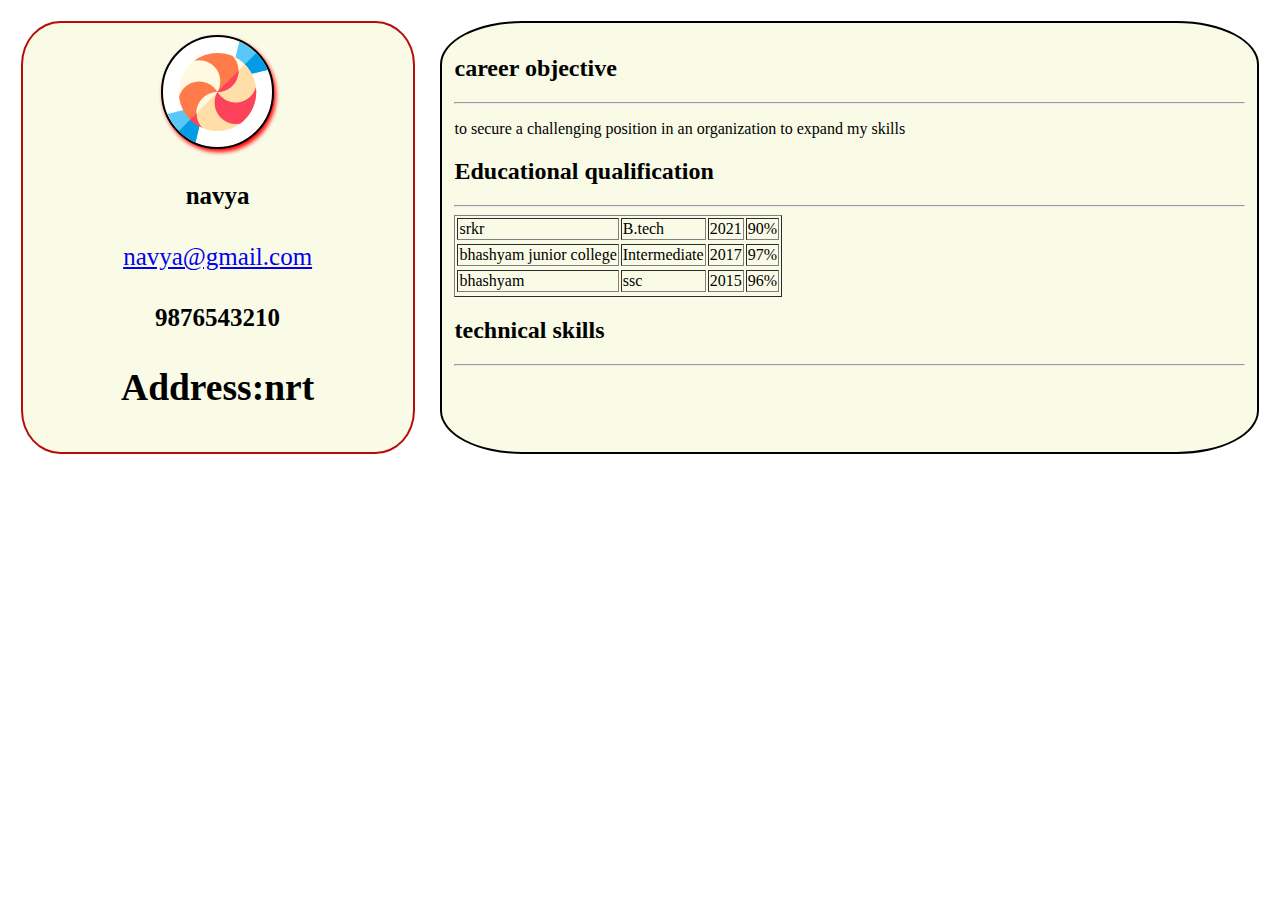
<file: index.html>
<!DOCTYPE html>
<html lang="en">
<head>
    <meta charset="UTF-8">
    <meta name="viewport" content="width=device-width, initial-scale=1.0">
    <link rel="stylesheet" type="text/css" href="css/css/first.css">
    <title>Document</title>
</head>
<body>
    <div class="parent">
        <div class="child1">

        </div>
        <div class="child2">
            
        </div>
    </div>
    <script type="text/javascript" src="js/main.js"></script>
    
</body>
</html>
</file>
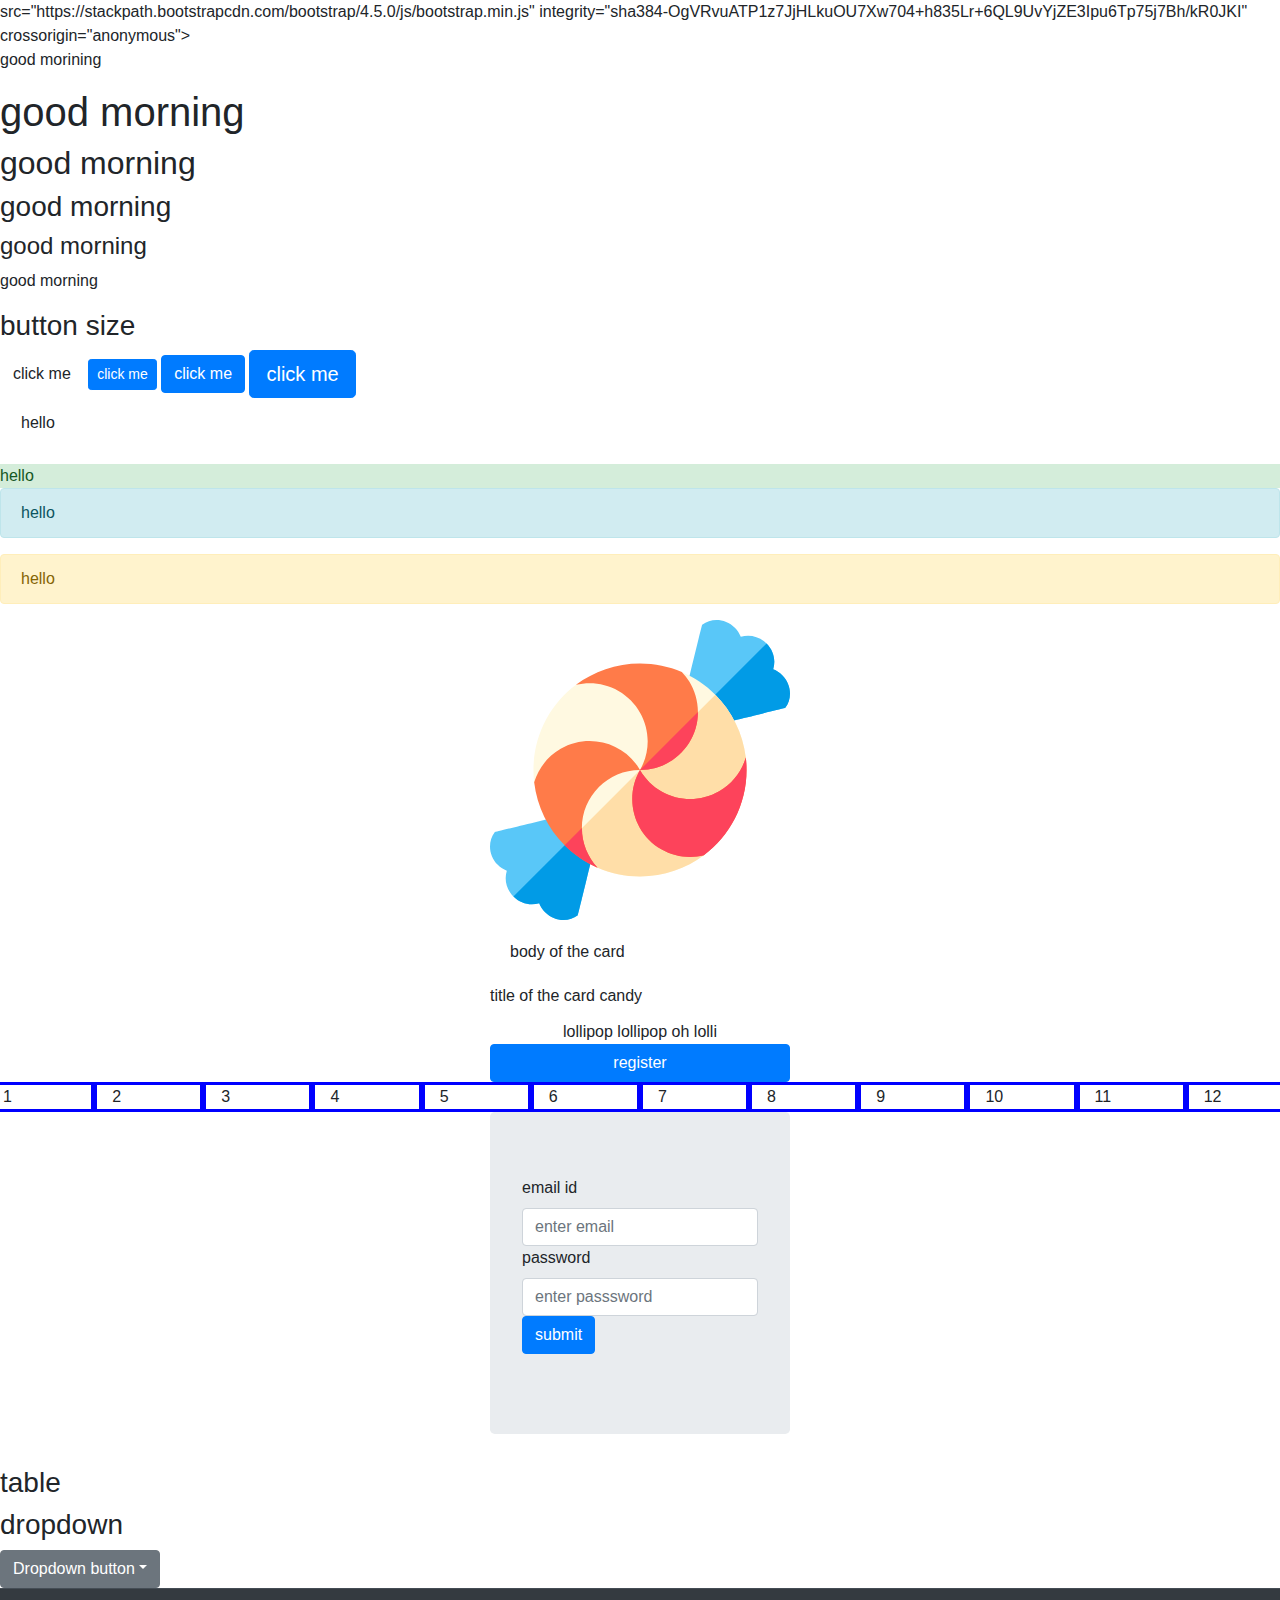
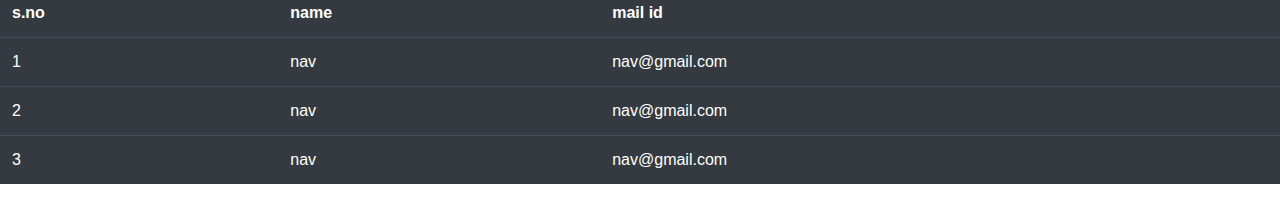
<file: bootstrap.html>
<!DOCTYPE html>
<html lang="en">
<head>
    <meta charset="UTF-8">
    <meta name="viewport" content="width=device-width, initial-scale=1.0">
    <title>Document</title>
    <link rel="stylesheet" type="text/css" href="css/css/bootstrap.min.css">
    <script src="https://code.jquery.com/jquery-3.5.1.slim.min.js" integrity="sha384-DfXdz2htPH0lsSSs5nCTpuj/zy4C+OGpamoFVy38MVBnE+IbbVYUew+OrCXaRkfj" crossorigin="anonymous"></script>
<script src="https://cdn.jsdelivr.net/npm/popper.js@1.16.0/dist/umd/popper.min.js" integrity="sha384-Q6E9RHvbIyZFJoft+2mJbHaEWldlvI9IOYy5n3zV9zzTtmI3UksdQRVvoxMfooAo" crossorigin="anonymous"></script>
src="https://stackpath.bootstrapcdn.com/bootstrap/4.5.0/js/bootstrap.min.js" integrity="sha384-OgVRvuATP1z7JjHLkuOU7Xw704+h835Lr+6QL9UvYjZE3Ipu6Tp75j7Bh/kR0JKI" crossorigin="anonymous"></script>
    <style class="text/css">
    .card{
        width: 300px;
        margin-left: auto;
        margin-right: auto;
        border: hotpink;
    }
    .row>div{
        border: solid blue;
    }
    .jumbotron{
        margin-right: auto;
        margin-left: auto;
        width: 300px;
    }
    
        </style>
</head>
<body>
    <p>good morining</p>
    <p class="h1">good morning</p>
    <p class="h2">good morning</p>
    <p class="h3">good morning</p>
    <p class="h4">good morning</p>
    <p class="text-left">good morning</p>
    <div class="hello">
        <h3>button size</h3>
        <button type="button" class="btn">click me</button>
        <button type="button" class="btn btn-primary btn-sm">click me</button>
        <button type="button" class="btn btn-primary btn-xs">click me</button>
        <button type="button" class="btn btn-primary btn-lg">click me</button>
    </div>
    <div class="alert123">
        <div class="alert">hello</div>
        <div class="alert-success">hello</div>
        <div class="alert alert-info">hello</div>
        <div class="alert alert-warning">hello</div>
    </div>
    <div class="card">
        <img class="card-img-top" src="image/toff.svg">
        <div class="card-body text center">body of the card</div>
        <div class="card-title text center">title of the card candy</div>
        <div class="card-text text-center">lollipop lollipop oh lolli</div>
        <button type="button" class="btn btn-primary">register</button>
    </div>
    <div>
        <div class="row">
            <div class="col-md-1">1</div>
            <div class="col-md-1">2</div>
            <div class="col-md-1">3</div>
            <div class="col-md-1">4</div>
            <div class="col-md-1">5</div>
            <div class="col-md-1">6</div>
            <div class="col-md-1">7</div>
            <div class="col-md-1">8</div>
            <div class="col-md-1">9</div>
            <div class="col-md-1">10</div>
            <div class="col-md-1">11</div>
            <div class="col-md-1">12</div>
        </div>
    </div>
    <div class="jumbotron">
        <form class="form-group">
            <label>email id</label>
            <input type="email" class="form-control" name="email" placeholder="enter email">
            <label>password</label>
            <input type="password" class="form-control" placeholder="enter passsword">
            <button type="submit" class="btn btn-primary">submit</button>
        </form>
    </div>
    <div>
        <h3>table</h3>
        <table class="table table-dark">
            <tr>
                <th>s.no</th>
                <th>name</th>
                <th>mail id</th>
            </tr>
            <tr>
                <td>1</td>
                <td>nav</td>
                <td>nav@gmail.com</td>
            </tr>
            <tr>
                <td>2</td>
                <td>nav</td>
                <td>nav@gmail.com</td>
            </tr>
            <tr>
                <td>3</td>
                <td>nav</td>
                <td>nav@gmail.com</td>
            </tr>

        </div>
    </div>
    <div>
        <h3>dropdown</h3>
        <div class="dropdown">
            <button class="btn btn-secondary dropdown-toggle" type="button" data-toggle="dropdown">Dropdown button</button>
            <div class="dropdown-menu">
              <a class="dropdown-item" href="#">HTML</a>
              <a class="dropdown-item" href="#">CSS</a>
              <a class="dropdown-item" href="#">JS</a>
            </div>
          </div>
          
    </div>
    
    
</body>
</html>
</file>
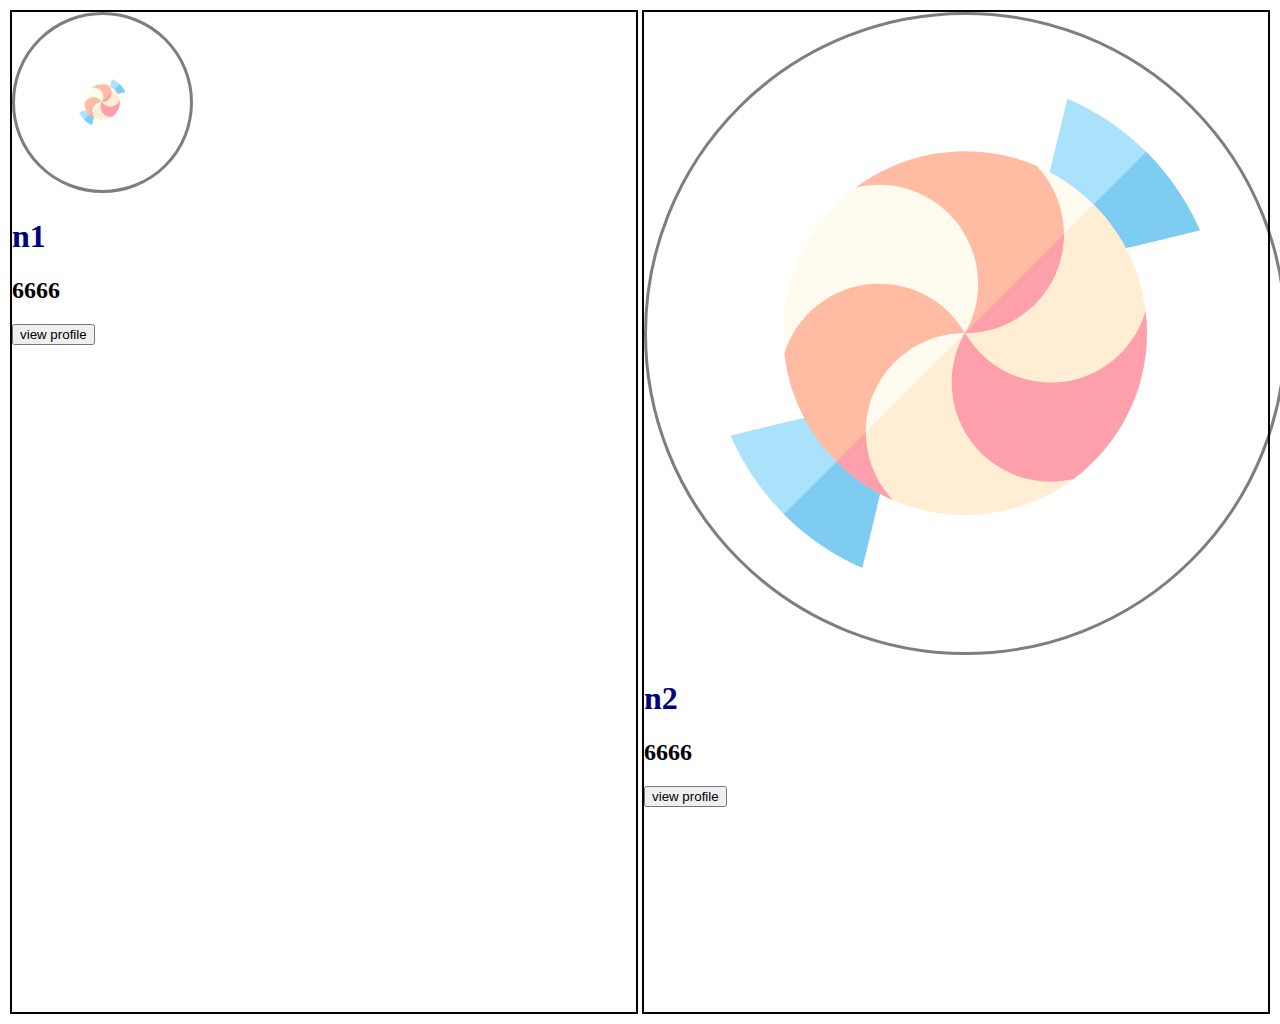
<file: new.html>
<!DOCTYPE html>
<html lang="en">
    <head>
    <title>profile</title>
    <link rel="stylesheet" type="text/css" href="css/style.css">
    </head>
    <body>
        <div class="parent">
        <div class="first">
            <img src="image/toff.svg" alt="no such image found" width="50" height="50">
            <h1>n1</h1>
            <h2>6666</h2>
            <button>view profile</button>
        </div>
        <div class="first">
            <img src="image/toff.svg" alt="no such image found">
            <h1>n2</h1>
            <h2>6666</h2>
            <button>view profile</button>
        </div>
        </div>
    </body>
</html>
</file>
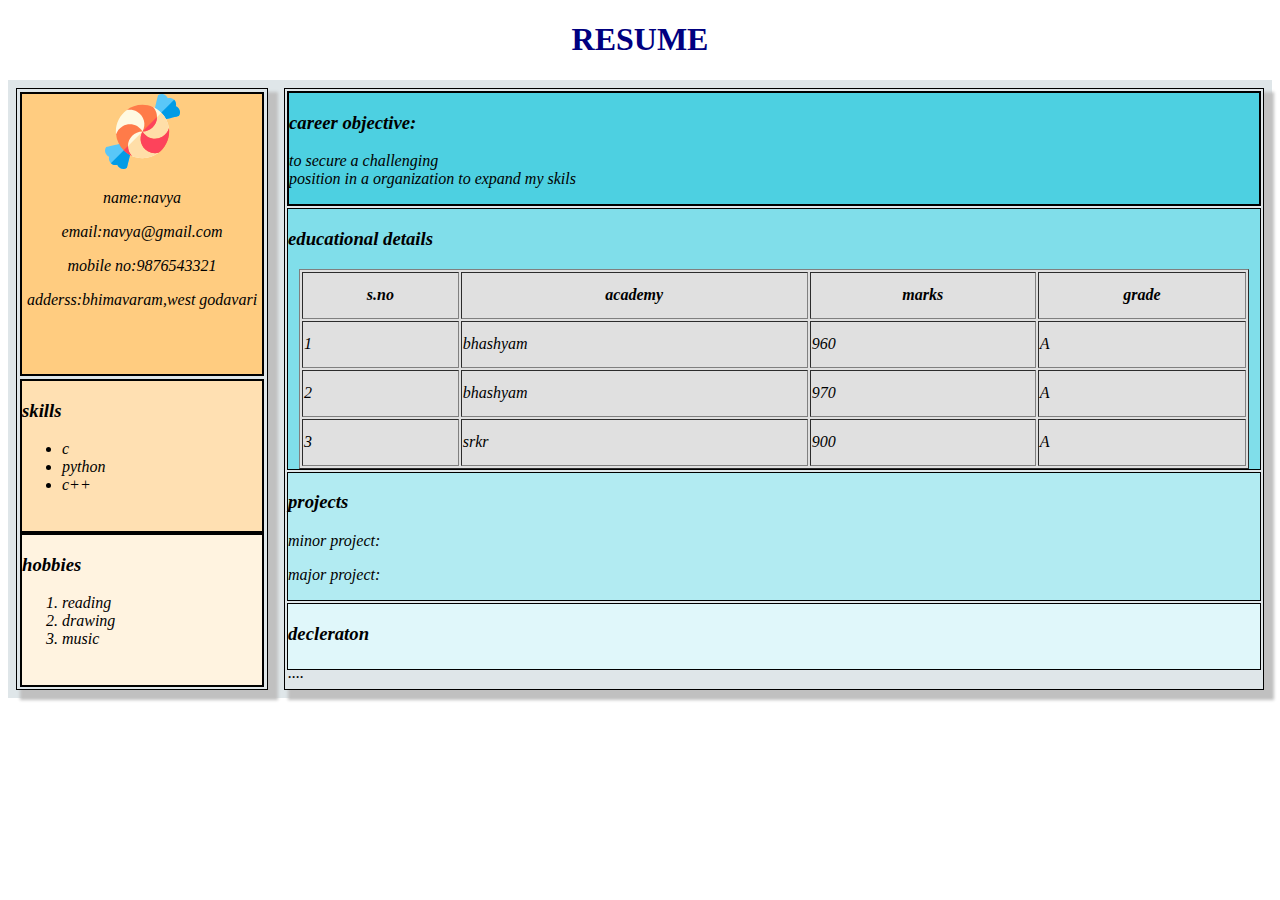
<file: pluto.html>
<!DOCTYPE html>
<html lang="en">
<head>
    <meta charset="UTF-8">
    <meta name="viewport" content="width=device-width, initial-scale=1.0">
    <title>resume</title>
    <link rel="stylesheet" type="text/css" href="css/style.css">
</head>
<body>
    <h1><center>RESUME</center></h1>
    <div class="master">
        <div class="pluto1">
          <div class="pluto2">
            <img src="image/toff.svg" alt="image cant be displayed" width="75" height="75">
            <p>name:navya</p>
            <p>email:navya@gmail.com</p>
            <p>mobile no:9876543321</p>
            <p>adderss:bhimavaram,west godavari</p>
          </div>
          <div class="pluto3">
            <h3> skills</h3>
            <ul>
                <li>c</li>
                <li>python</li>
                <li>c++</li>
            </ul>
          </div>
          <div class="pluto4">
            <h3>hobbies</h3>
            <ol>
                <li>reading</li>
                <li>drawing</li>
                <li>music</li>
            </ol>
          </div>
        </div>
        <div class="pluto5">
          <div class="pluto6">
            <h3>career objective:</h3>
            <p>to secure a challenging<br>position in a organization to expand my skils</p>
          </div>
          <div class="pluto7">
            <h3>educational details</h3>
            <table border="1" width="950" height="200" align="center">
                <tr>
                    <th>s.no</th>
                    <th>academy</th>
                    <th>marks</th>
                    <th>grade</th>
                </tr>
                <tr>
                    <td>1</td>
                    <td>bhashyam</td>
                    <td>960</td>
                    <td>A</td>
                </tr>
                <tr>
                    <td>2</td>
                    <td>bhashyam</td>
                    <td>970</td>
                    <td>A</td>
                </tr>
                <tr>
                    <td>3</td>
                    <td>srkr</td>
                    <td>900</td>
                    <td>A</td>
                </tr>
            </table>
          </div>
          <div class="pluto8">
            <h3>projects</h3>
            <p>minor project:</p>
            <p>major project:</p>
          </div>
          <div class="pluto9">
            <h3>decleraton</h3>
            <p>....</p>
          </div>
        </div>
    </div>
</body>
</html>
</file>
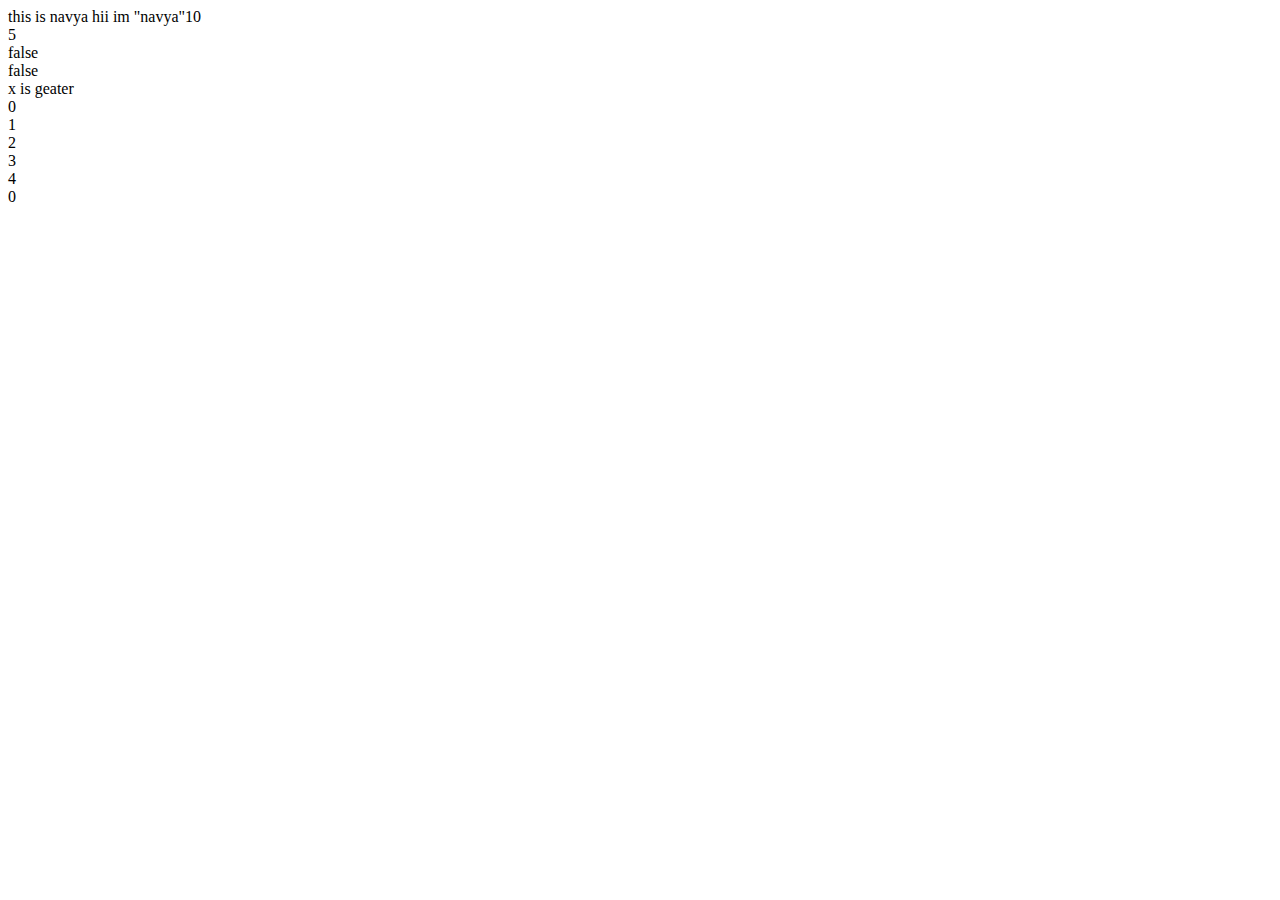
<file: practice.html>
<!DOCTYPE html>
<html lang="en">
<head>
    <meta charset="UTF-8">
    <meta name="viewport" content="width=device-width, initial-scale=1.0">
    <title>Document</title>
    
</head>
<body>
    <script type="text/javascript" src="js/demo.js">
    </script>
    
</body>
</html>
</file>
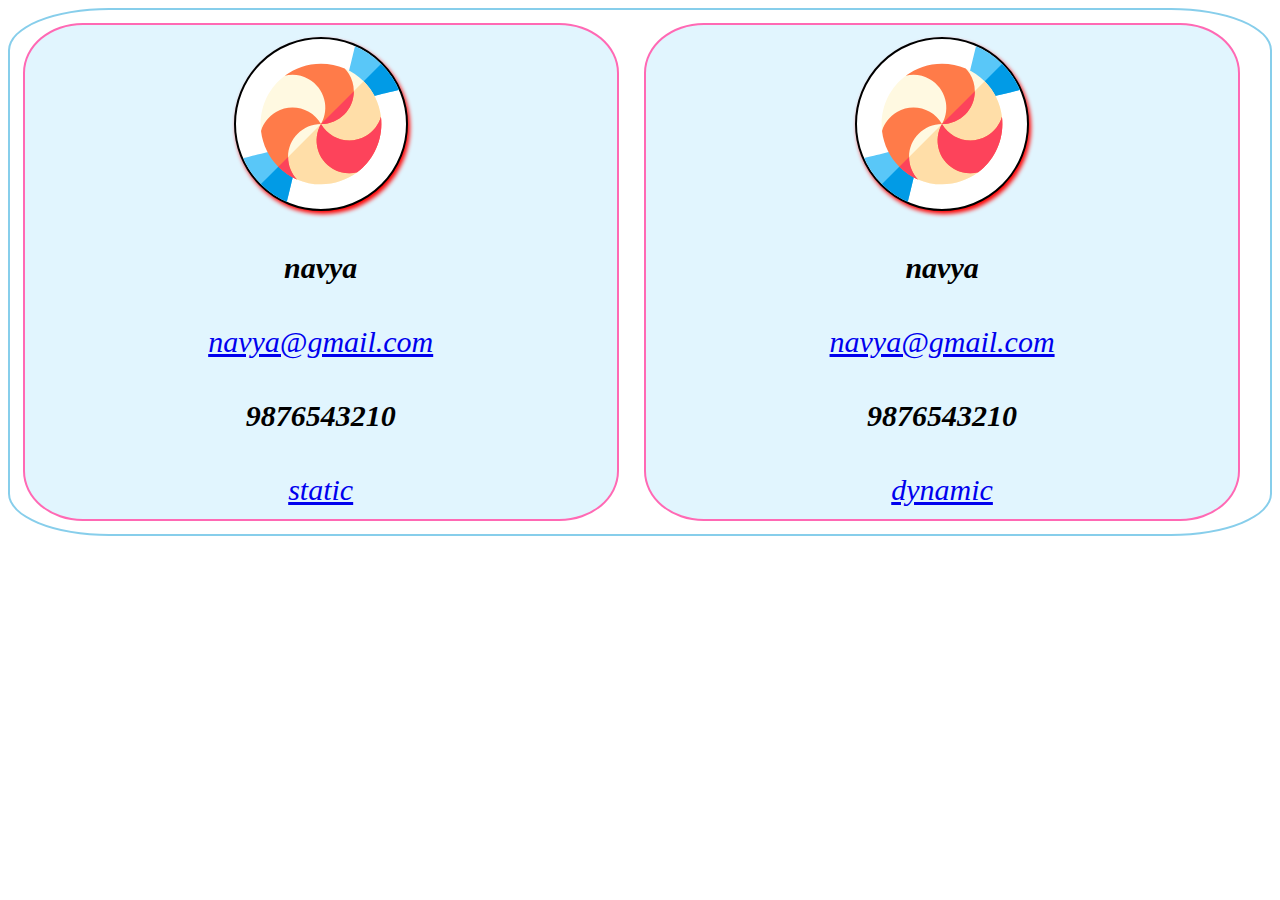
<file: project2.html>
<!DOCTYPE html>
<html lang="en">
<head>
    <meta charset="UTF-8">
    <meta name="viewport" content="width=device-width, initial-scale=1.0">
    <link rel="stylesheet" type="text/css" href="css/css/project2.css">
    <title>Document</title>
</head>
<body>
    <div class="parent2">
        <div class="child1">

        </div>
        <div class="child2">
            
        </div>
    </div>
    <script type="text/javascript" src="js/project2.js"></script>
    
</body>
</html>
</file>
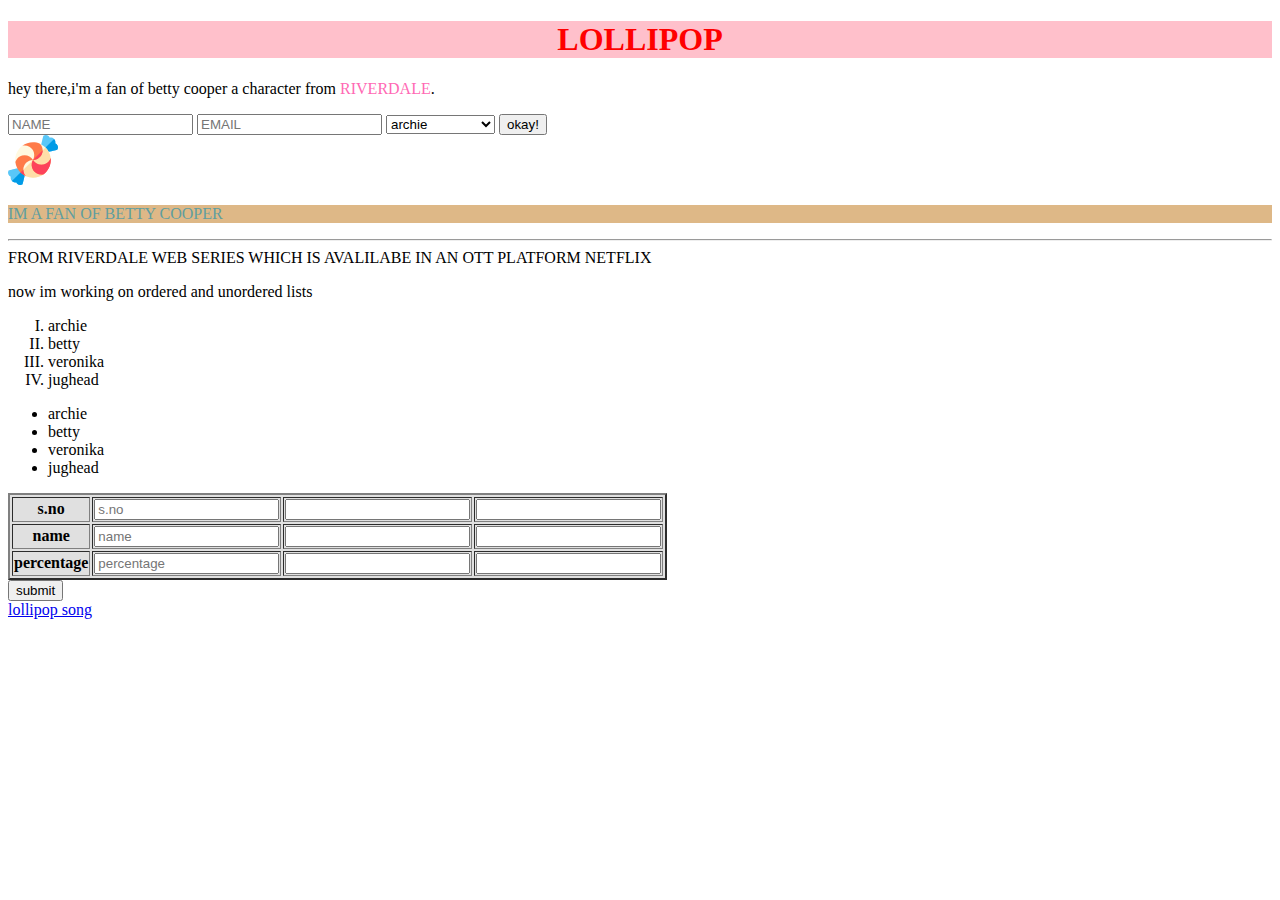
<file: teddy.html>
<!DOCTYPE html>
<html lang="en">
<head>
    <title>lollipop</title>
    <link rel="icon" type="favicon" href="image/candy.svg">
    <link rel="stylesheet" type="text/css" href="css/style.css"
</head> 
<body>
    <h1><style="background-color: indianred"><center>LOLLIPOP</center></span></h1>
    <p>hey there,i'm a fan of betty cooper a character from <span style="color:hotpink">RIVERDALE</span>.</p>
    <form>
        <input type="text" placeholder="NAME" required>
        <input type="email" placeholder="EMAIL" required>
        <select required>
            <optgroup label="friends">
            <option>archie</option>
            <option>veronika</option>
            <option>jughead</option>
            </optgroup>
            <optgroup label="foes">
            <option>gorgoyl king</option>
            <option>black hood</option>
            <option>tall boy</option>
            <option>mr.honey</option>
            </optgroup>
        </select>
        <button type="submit">okay!</button>
        <br><img src="image/toff.svg" alt="image can't be previewed" width="50" height="50"></br>
        <P class="navya">IM A FAN OF BETTY COOPER<hr>FROM RIVERDALE WEB SERIES WHICH IS AVALILABE IN AN OTT PLATFORM NETFLIX</P>
        <p id="navyaa">now im working on ordered and unordered lists</p>
        <ol type="I">
            <li>archie</li>
            <li>betty</li>
            <li>veronika</li>
            <li>jughead</li>
        </ol>
        <ul>
            <li>archie</li>
            <li>betty</li>
            <li>veronika</li>
            <li>jughead</li>
        </ul>
        <form>
        <table border="2">
            <tr>
                <th>s.no</th>
                <td><input type="text" placeholder="s.no" required></td>
                <td><input type="text" :required></td>
                <td><input type="text" :required></td>
                
            </tr>
            <tr>
                <th>name</th>
                <td><input type="text" placeholder="name" required></td>
                <td><input type="text" :required></td>
                <td><input type="text" :required></td>
            </tr>
            <tr>
                <th>percentage</th>
                <td><input type="text" placeholder="percentage" required></td>
                <td><input type="text" :required></td>
                <td><input type="text" :required></td>
            </tr>
        </table>
        <input type="button" value="submit">
    </form>
    <a href="https://www.youtube.com/watch?v=3rYoRaxgOE0" target="-blank">lollipop song</a>
    <style type="text/css">
    h1{
        color: red;
        background-color: pink;
    }
    </style>
</body>   
</html>
</file>
<file: css/css/first.css>
.parent{
    display: flex;
    flex-direction: row;

}
.child1{
    width: 30%;
    border: 2px solid rgb(185, 11, 11);
    padding: 1%;
    margin: 1%;
    border-radius: 10%;
    font-size: 25px;
    text-align: center;
    background-color: #F9FBE7;
}
.child1 img{
    width:30%;
    display: block;
    margin-left: auto;
    margin-right: auto;
    border: 2px solid black;
    border-radius: 50%;
    box-shadow: 2px 3px 4px red;
    background-color: white;
}
.child2{
    width: 65%;
    border: 2px solid black;
    padding: 1%;
    margin: 1%;
    border-radius:10%;
    background-color: #F9FBE7;
}
@media only screen and (min-width:320px) and (max-width:480px){
    .parent{
        display: inline;
    }
    .child1{
        width: 90%;
        border: 2px solid rgb(185, 11, 11);
        padding: 1%;
        margin: 1%;
        border-radius: 10%;
        font-size: 20px;
        text-align: center;
        background-color:palevioletred;
    }
    .child img{
        width:70%;
        display: block;
        margin-left: auto;
        margin-right: auto;
        border: 2px solid black;
        border-radius: 50%;
        box-shadow: 2px 3px 4px red;
    }
    .child2{
        width: 90%;
        border: 2px solid #ddd;
        padding: 1%;
        margin: 1%;
        border-radius: 10%;
        background-color: cornsilk;
    }
}
</file>
<file: css/style.css>
#navya{
    background-color: blue;
    color: blueviolet;
}
.navya{
    background-color: burlywood;
    color: cadetblue;
}
.first{
    border: 2px solid #000;
    margin: 2px;
    width: 1000px;
    height: 1000px;
}
.parent{
    display: flex;
}
.b1{
    background-color: mediumpurple;
    width: 500px;
    height: 300px;
}
.b2{
    background-color:mediumseagreen;
    width: 300px;
    height: 100px;
}
.first img{
   border: solid black;
   border-radius: 50%;
   padding: 10%;
   opacity: 0.5;
}
h1{
    color:navy;
}
.pluto1{
    border: 1px solid #000;
    width: 250px;
    height:600px;
    box-shadow: +7px +7px 3px 3px silver;
    margin: 8px;
}
.pluto2{
    width: 240px;
    height: 280px;
    border:2px solid #000;
    margin: 3px;
    text-align: center;
    background-color: #FFCC80;
}
.pluto3{
    width: 240px;
    height: 150px;
    margin-left:auto;
    margin-right: auto;
    border:2px solid #000;
    background-color:#FFE0B2;
}
.pluto4{
    width: 240px;
    height: 150px;
    margin-right: auto;
    margin-left: auto;
    border:2px solid #000;
    background-color: #FFF3E0;
}
.pluto5{
    border: 1px solid #000;
    width: 1000px;
    height: 600px;
    box-shadow: +7px +7px 3px 3px silver;
    margin: 8px;
}
.pluto6{
    border: 2px solid #000;
    margin: 2px;
    background-color: #4DD0E1;
   
}
.pluto7{
    border: 1px solid #000 ;
    margin: 2px;
    background-color: #80DEEA;
}
.pluto8{
    border: 1px solid #000 ;
    margin: 2px;
    background-color: #B2EBF2;
}
.pluto9{
    border: 1px solid #000 ;
    margin: 2px;
    height: 65px ;
    background-color: #E0F7FA;

}
.master{
    display:flex;
    background-color: #dfe6e9;
    font-style: oblique;
}
table{
    background-color:#E0E0E0;
}
@media screen and (min-width:320px) and (max-width:480p){
    .pluto2{
        background-color: royalblue;
    }
}
</file>
<file: css/css/project2.css>
.parent2{
    display: flex;
    flex-direction: row;
    border: 2px solid skyblue;
    border-radius: 8%;

}
.child1{
    width: 45%;
    border: 2px solid hotpink;
    padding: 1%;
    margin: 1%;
    border-radius: 10%;
    font-size: 20px;
    text-align: center;
    font-size: 30px;
    font-style:italic;
    background-color: #E1F5FE;
}
.child1 img{
    width:30%;
    display: block;
    margin-left: auto;
    margin-right: auto;
    border: 2px solid black;
    border-radius: 50%;
    box-shadow: 2px 3px 4px red;
    background-color:white;
}
.child2{
    width: 45%;
    border: 2px solid hotpink;
    padding: 1%;
    margin: 1%;
    border-radius: 10%;
    text-align: center;
    font-size: 30px;
    font-style:italic;
    background-color: #E1F5FE;
}
.child2 img{
    width:30%;
    display: block;
    margin-left: auto;
    margin-right: auto;
    border: 2px solid black;
    border-radius: 50%;
    box-shadow: 2px 3px 4px red;
    background-color: white;
}
@media only screen and (min-width:320px) and (max-width:480px){
    .parent2{
        display: inline;
    }
    .child1{
        width: 90%;
        border: 2px solid rgb(185, 11, 11);
        padding: 1%;
        margin: 1%;
        border-radius: 10%;
        font-size: 20px;
        text-align: center;
        background-color:palevioletred;
    }
    .child img{
        width:70%;
        display: block;
        margin-left: auto;
        margin-right: auto;
        border: 2px solid black;
        border-radius: 50%;
        box-shadow: 2px 3px 4px red;
    }
    .child2{
        width: 90%;
        border: 2px solid #ddd;
        padding: 1%;
        margin: 1%;
        border-radius: 10%;
        background-color:plum;
    }
}
</file>
